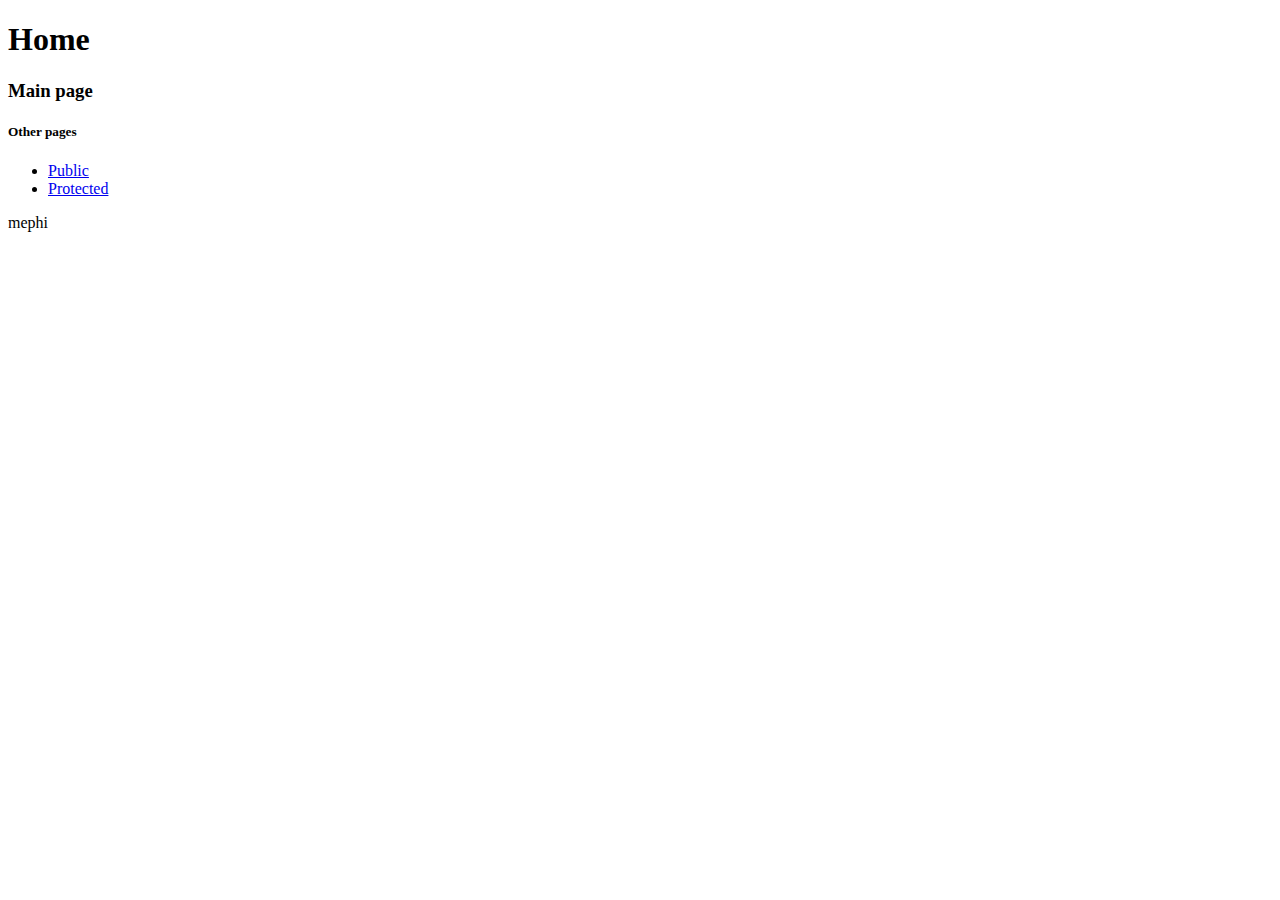
<file: SIZ_session/src/main/resources/templates/index.html>
<!DOCTYPE html>
<html lang="en">
<head>
    <meta charset="UTF-8">
    <title>Home</title>
</head>
<body>
<header>
  <h1>Home</h1>
</header>
<main>
  <h3>Main page</h3>
  <h5>Other pages</h5>
  <ul>
    <li><a href="/public">Public</a></li>
    <li><a href="/protected">Protected</a></li>
  </ul>
</main>
<footer>mephi</footer>
</body>
</html>
</file>
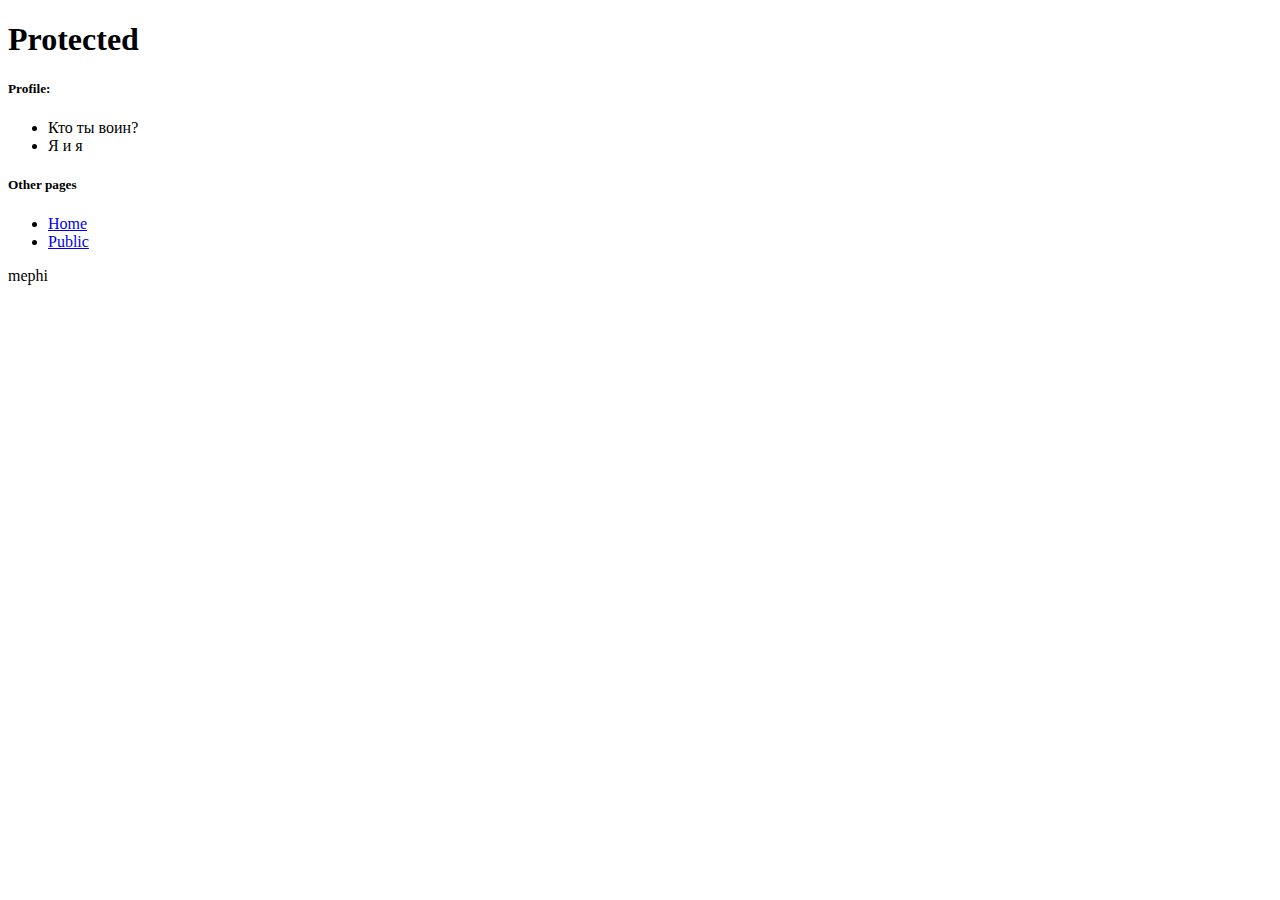
<file: SIZ_session/src/main/resources/templates/protected.html>
<!DOCTYPE html>
<html lang="en">
<head>
    <meta charset="UTF-8">
    <title>Protected</title>
</head>
<body>
<header>
  <h1>Protected</h1>
</header>
<main>
    <h5>Profile:</h5>
    <ul>
        <li>Кто ты воин?</li>
        <li>Я <strong><em th:text="${name}"></em></strong> и я <strong><em th:text="${bio}"></em></strong></li>
    </ul>
    <h5>Other pages</h5>
  <ul>
    <li><a href="/home">Home</a></li>
    <li><a href="/public">Public</a></li>
  </ul>
</main>
<footer>mephi</footer>
</body>
</html>
</file>
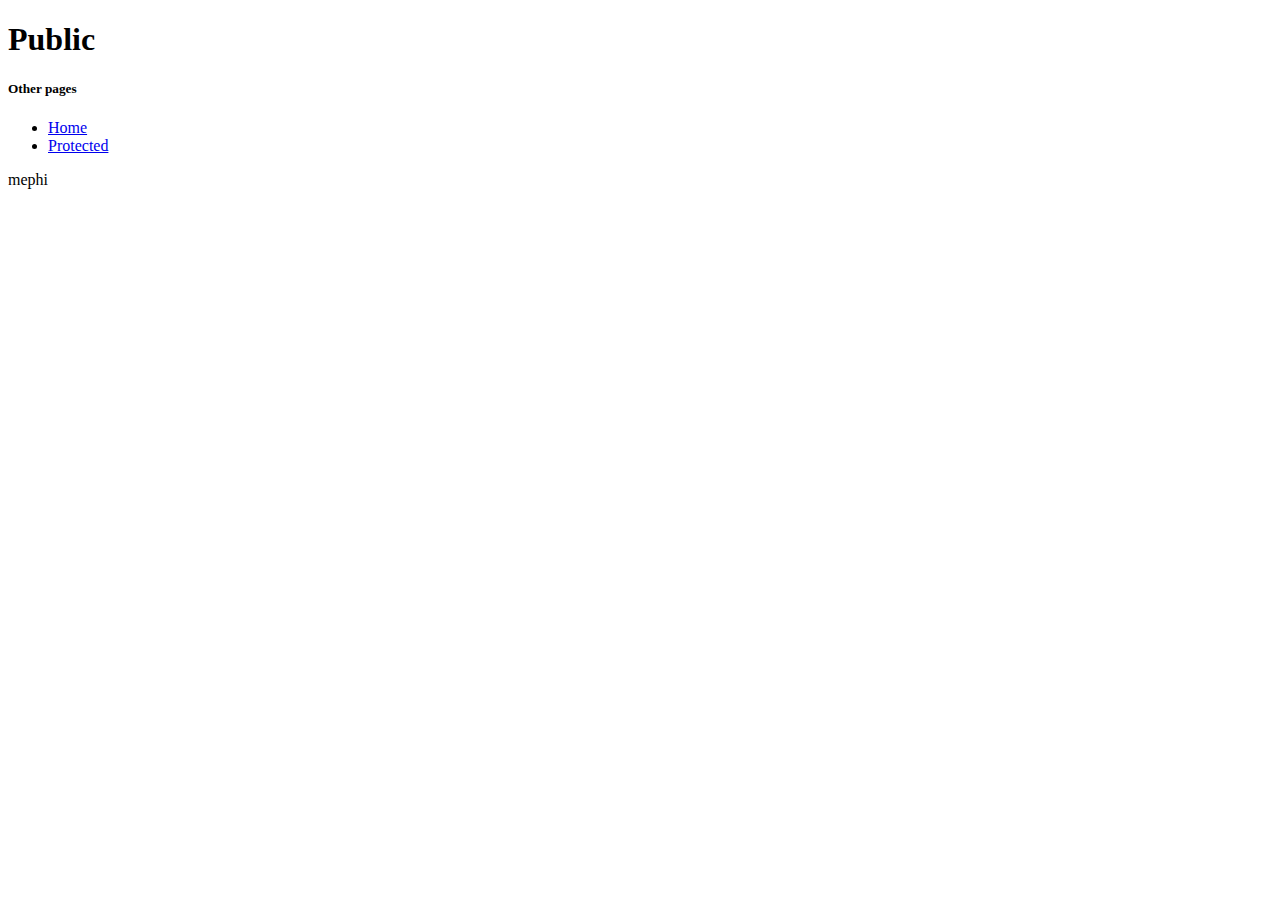
<file: SIZ_session/src/main/resources/templates/public.html>
<!DOCTYPE html>
<html lang="en">
<head>
    <meta charset="UTF-8">
    <title>Public</title>
</head>
<body>
<header>
  <h1>Public</h1>
</header>
<main>
  <h5>Other pages</h5>
  <ul>
    <li><a href="/home">Home</a></li>
    <li><a href="/protected">Protected</a></li>
  </ul>
</main>
<footer>mephi</footer>
</body>
</html>
</file>
